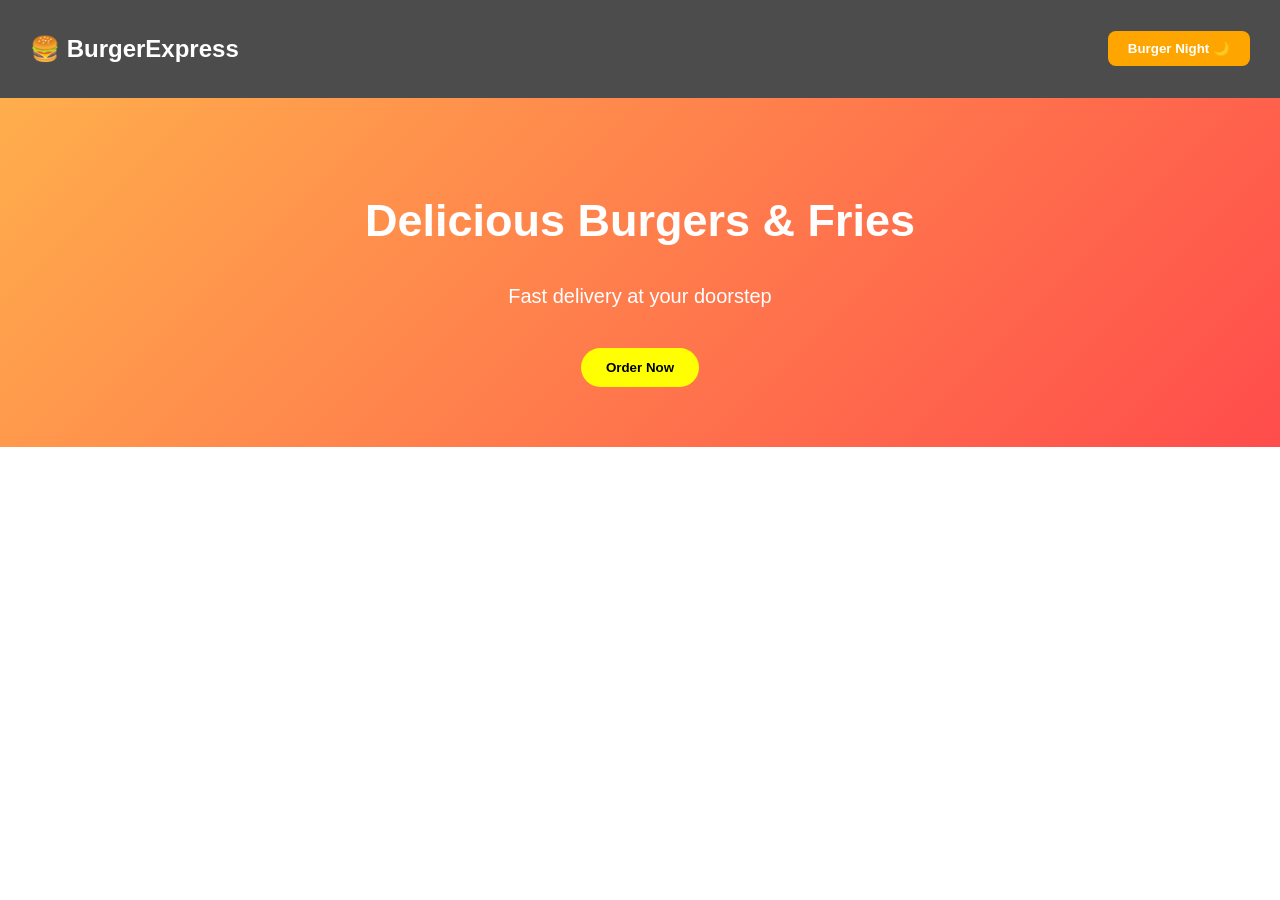
<file: index.html>
<!DOCTYPE html>
<html>
<head>
<meta name="viewport" content="width=device-width, initial-scale=1.0">
<title>BurgerExpress</title>
<link rel="stylesheet" href="style.css">
</head>
<body>

<header>
  <h2>🍔 BurgerExpress</h2>
  <button onclick="toggleDark()">Burger Night 🌙</button>
</header>

<section class="hero">
  <h1>Delicious Burgers & Fries</h1>
  
  <p>Fast delivery at your doorstep</p>
  <button onclick="goMenu()">Order Now</button>
</section>

<script src="script.js"></script>
</body>
</html>
</file>
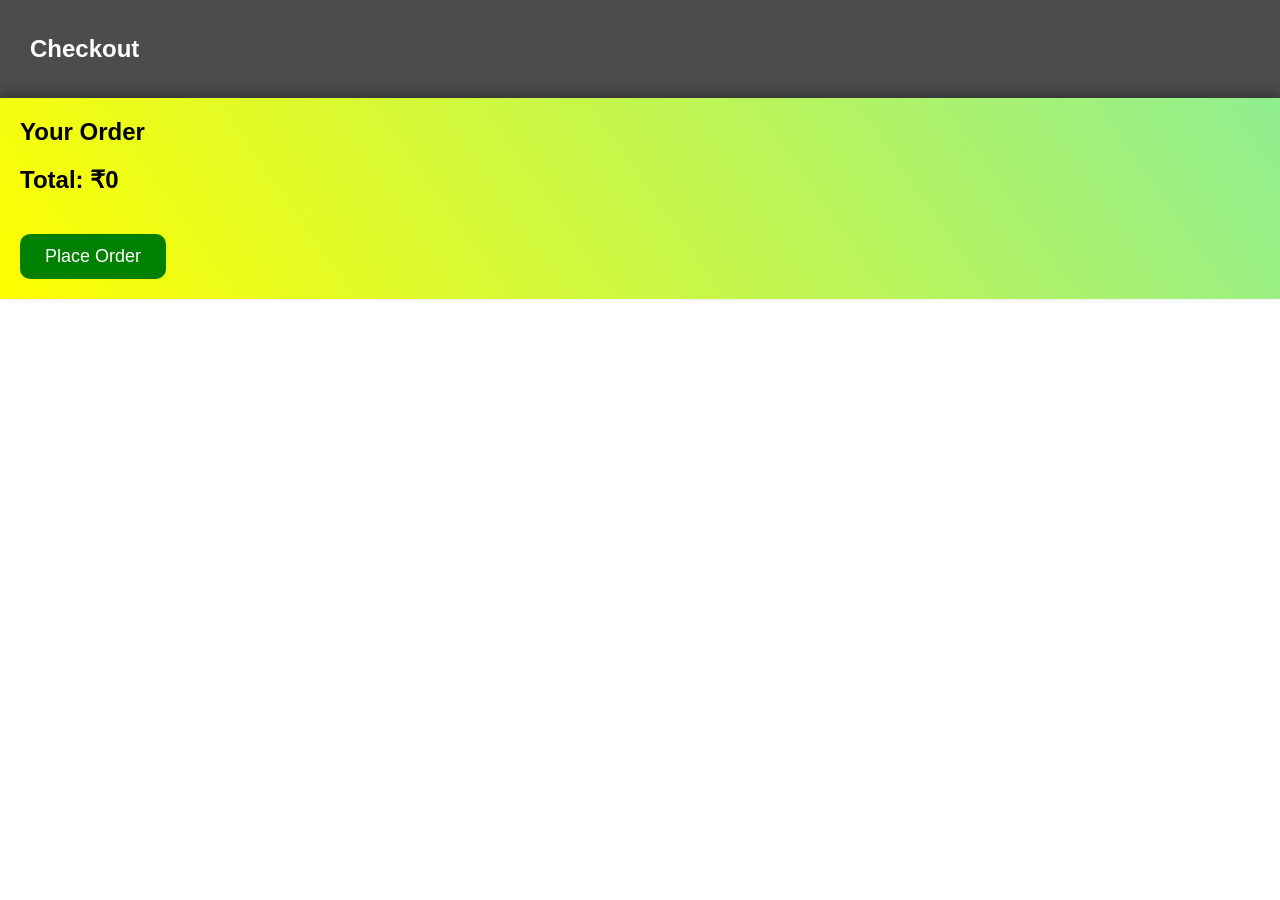
<file: checkout.html>
<!DOCTYPE html>
<html>
<head>
<meta name="viewport" content="width=device-width, initial-scale=1.0">
<title>Checkout</title>
<link rel="stylesheet" href="style.css">
</head>
<body>

<header>
  <h2>Checkout</h2>
</header>

<div class="cart">

  <h2>Your Order</h2>

  <ul id="cartItems"></ul>

  <h2>Total: ₹<span id="finalTotal">0</span></h2>

  <button class="checkout-btn" onclick="placeOrder()">
    Place Order
  </button>

</div>

<script src="script.js"></script>
</body>
</html>
</file>
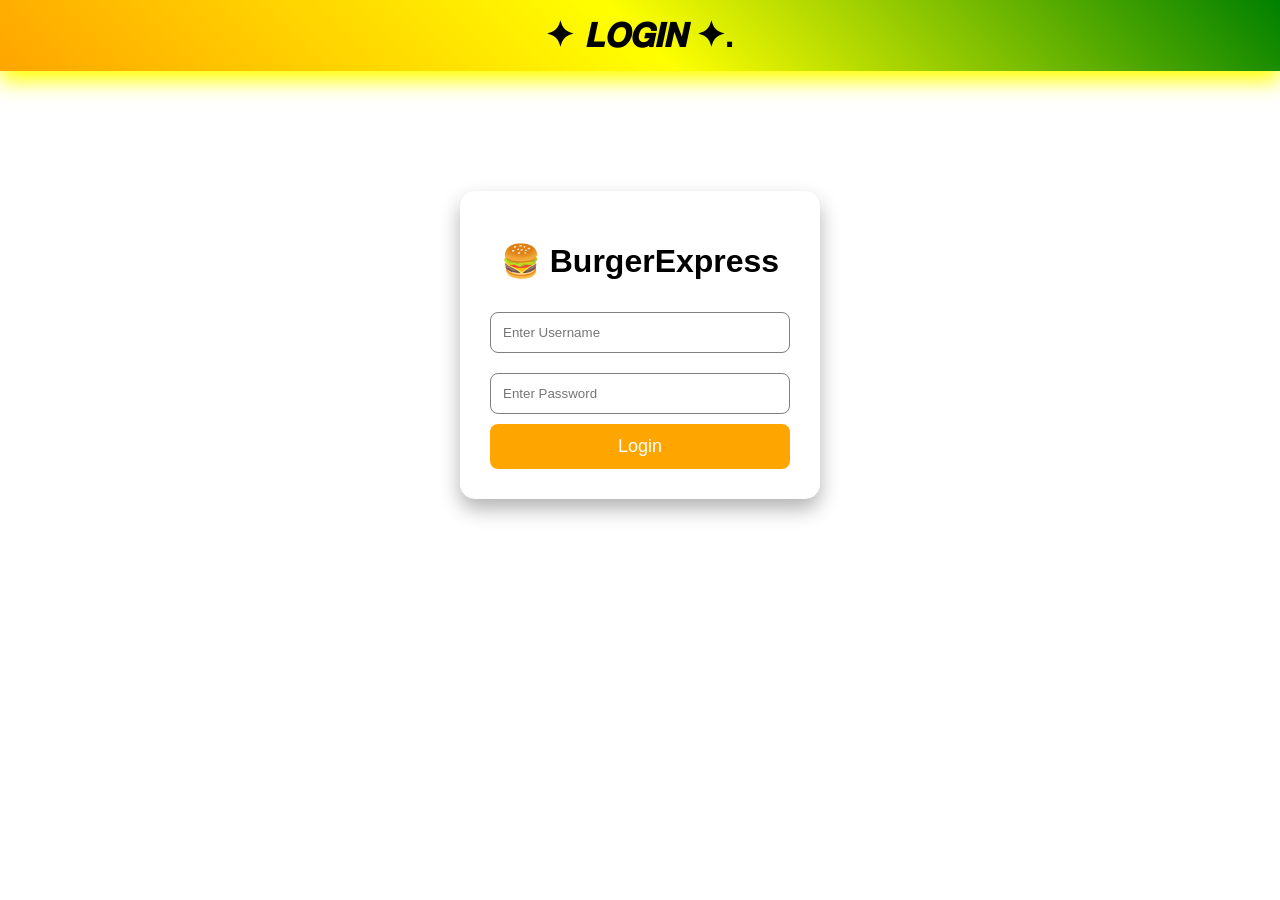
<file: login.html>
<!DOCTYPE html>
<html>
<head>
<meta name="viewport" content="width=device-width, initial-scale=1.0">
<title>Login - BurgerExpress</title>
<link rel="stylesheet" href="style.css">
</head>
<body>
  <header class="login">✦ 𝙇𝙊𝙂𝙄𝙉 ✦.</header>

<div class="login-box">
  <h1>🍔 BurgerExpress</h1>

  <input type="text" id="username" placeholder="Enter Username">
  <input type="password" id="password" placeholder="Enter Password">

  <button onclick="login()">Login</button>
</div>
<script src="script.js"></script>


</body>
</html>
</file>
<file: style.css>
body{
  margin:0;
  font-family:Arial, sans-serif;

  background-image:url("https://png.pngtree.com/thumb_back/fw800/background/20230416/pngtree-burger-restaurant-food-background-image_2409560.jpg");

  background-size:cover;
  background-attachment:fixed;
}

/* HEADER */

header{
  display:flex;
  justify-content:space-between;
  align-items:center;

  padding:15px 30px;

  background:rgba(0,0,0,0.7);

  color:white;
}

header button{
  padding:10px 20px;

  border:none;

  background:orange;

  color:white;

  border-radius:8px;

  cursor:pointer;

  font-weight:bold;
}
/* LOGIN */
.login{
  font-size: 35px;
  background: linear-gradient(45deg,orange,yellow,green);
  color: black;
  box-shadow: 0 10px 20px yellow;
  font-weight: bold;
  text-align: center;
  display: flex;
  flex-direction: column;
  text-decoration: dotted ;
}

.login-box{

  width:300px;

  margin:120px auto;

  background:white;

  padding:30px;

  border-radius:15px;

  text-align:center;

  box-shadow:0 10px 20px rgba(0,0,0,0.3);
}

.login-box input{

  width:100%;

  padding:12px;

  margin:10px 0;

  border-radius:8px;

  border:1px solid gray;

  box-sizing:border-box;
}

.login-box button{

  width:100%;

  padding:12px;

  border:none;

  background:orange;

  color:white;

  border-radius:8px;

  font-size:18px;

  cursor:pointer;
}

/* REMOVE BUTTON */





/* HERO */

.hero{

  text-align:center;

  padding:60px 20px;

  color:white;

  background:linear-gradient(
    135deg,
    rgba(255,140,0,0.7),
    rgba(255,0,0,0.7)
  );
}

.hero h1{
  font-size:45px;
}

.hero p{
  font-size:20px;
}

.hero button{

  margin-top:20px;

  padding:12px 25px;

  border:none;

  background:yellow;

  border-radius:30px;

  font-weight:bold;

  cursor:pointer;
}

/* MENU */

.menu-header{

  text-align:center;

  color:white;

  margin-top:20px;

  font-size:35px;
}

.menu{

  display:grid;

  grid-template-columns:
  repeat(auto-fit,minmax(220px,1fr));

  gap:20px;

  padding:20px;
}

.card{

  background:rgb(251,190,9);

  border-radius:15px;

  text-align:center;

  padding:10px;

  box-shadow:0 10px 20px rgba(0,0,0,0.3);

  transition:0.3s;
}

.card:hover{
  transform:translateY(-10px) scale(1.03);
}

.card img{

  width:100%;

  height:180px;

  object-fit:cover;

  border-radius:10px;
}

.card h3{
  margin:10px 0;
}

.card p{
  font-size:20px;
  font-weight:bold;
}

.card button{

  padding:10px 18px;

  border:none;

  background:green;

  color:white;

  border-radius:8px;

  cursor:pointer;

  font-size:16px;
}

/* CART */

.cart{

  width:100%;

  background:linear-gradient(
    55deg,
    yellow,
    lightgreen
  );

  padding:20px;

  box-sizing:border-box;

  box-shadow:0 -5px 10px rgba(0,0,0,0.3);
}

.cart h2{
  margin-top:0;
}

.cart ul{
  padding-left:20px;
}

.cart li{

  margin:8px 0;

  font-size:18px;
}

.total{

  font-size:24px;

  font-weight:bold;

  margin-top:15px;
}

/* CHECKOUT BUTTON */

.checkout-btn{

  margin-top:20px;

  padding:12px 25px;

  border:none;

  background:green;

  color:white;

  border-radius:10px;

  cursor:pointer;

  font-size:18px;
}

.checkout-btn:hover{
  background:darkgreen;
}

/* RESPONSIVE */


/* CART ITEMS */

.cart-item{

  display:flex;

  justify-content:space-between;

  align-items:center;

  margin:10px 0;

  gap:10px;

  flex-wrap:wrap;
}

/* REMOVE BUTTON */

.remove-btn{

  padding:6px 12px;

  border:none;

  background:red;

  color:white;

  border-radius:6px;

  cursor:pointer;
}

/* RESPONSIVE CART */

.cart{

  width:100%;

  padding:20px;

  box-sizing:border-box;

  overflow:hidden;
}

#cartItems{

  padding-left:20px;

  word-wrap:break-word;
}
.dark{

  background:black;

  color:white;
}

/* MOBILE */

@media(max-width:600px){

  .cart{

    padding:15px;
  }

  .cart-item{

    flex-direction:column;

    align-items:flex-start;
  }

  .remove-btn{

    width:100%;
  }

  .checkout-btn{

    width:100%;
  }
}
</file>
